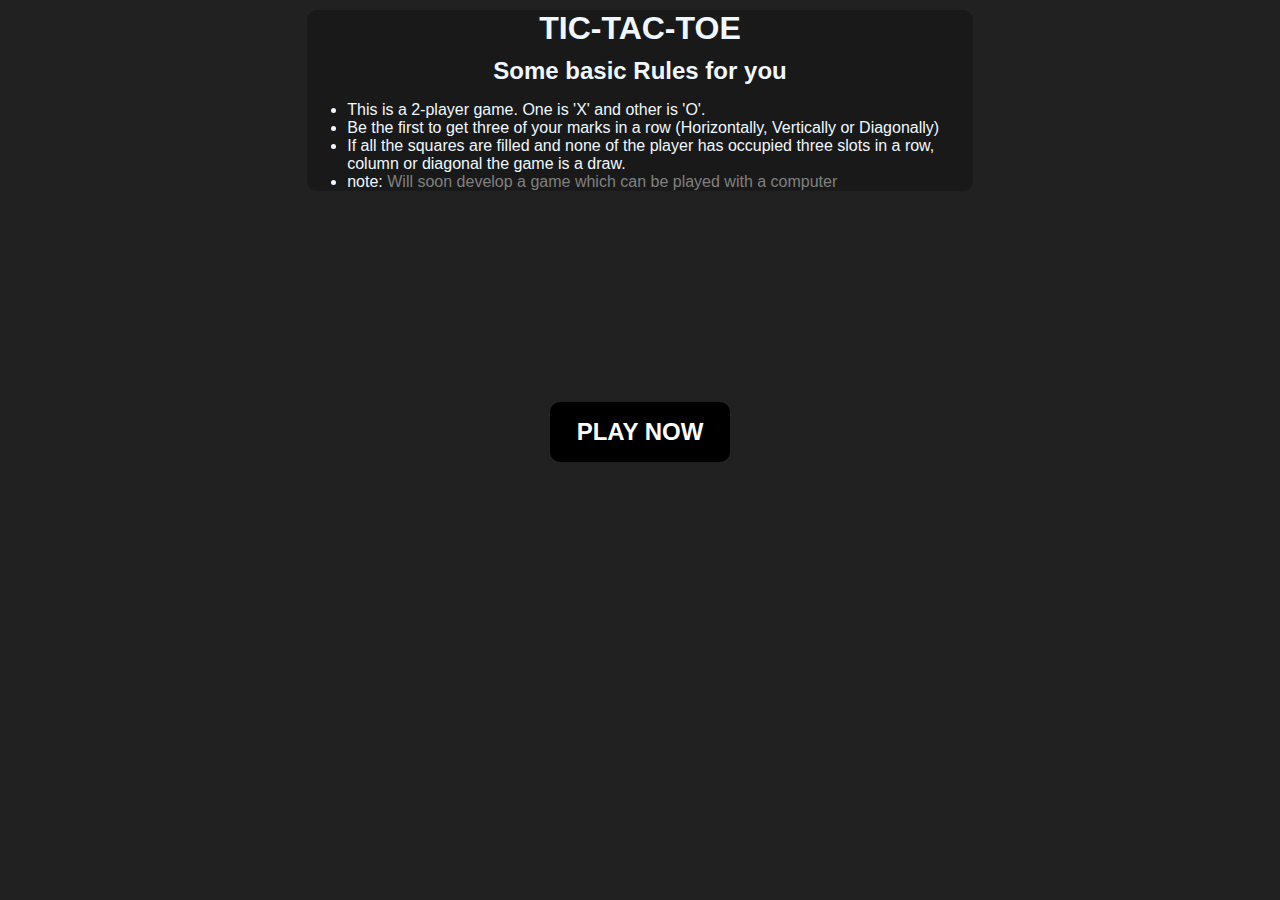
<file: index.html>
<!DOCTYPE html>
<html lang="en">
<head>
    <meta charset="UTF-8">
    <meta name="viewport" content="width=device-width, initial-scale=1.0">
    <title>Tic Tac Toe</title>
    <link rel="stylesheet" href="style.css">
</head>
<body>
    <div class="head">  
        <h1>TIC-TAC-TOE</h1>
        <h2>Some basic Rules for you</h2>  
        <ul>
            <li>This is a 2-player game. One is 'X' and other is 'O'.</li>
            <li>Be the first to get three of your marks in a row (Horizontally, Vertically or Diagonally)</li>
            <li>If all the squares are filled and none of the player has occupied three slots in a row, column or diagonal the game is a draw.</li>
            <li>note: <span class="note">Will soon develop a game which can be played with a computer</span></li>
        </ul>
    </div>
    <div class="board">
        <h2 class="button">
            PLAY NOW
        </h2>
    </div>
    
    <script src="script.js"></script>
</body>
</html>
</file>
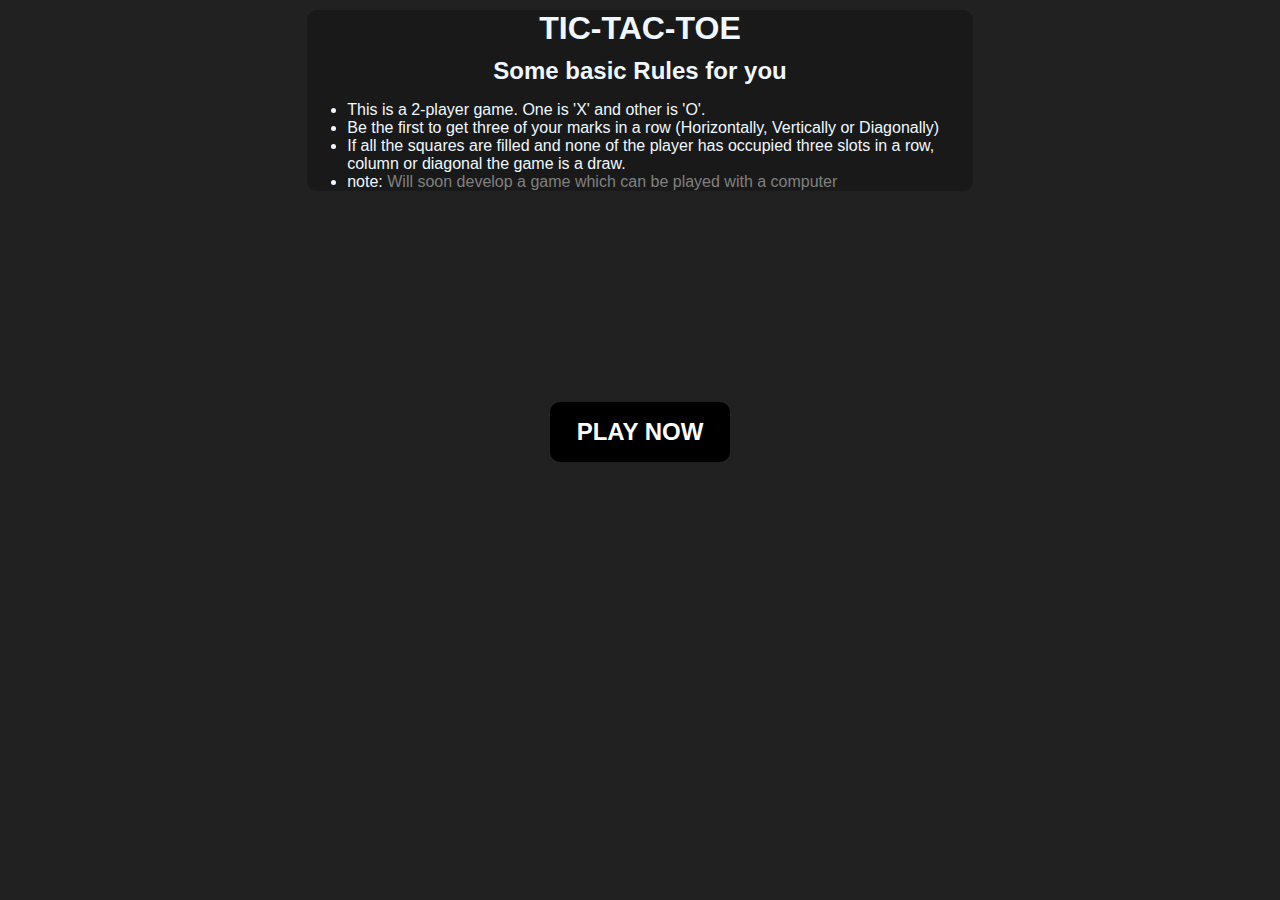
<file: home.html>
<!DOCTYPE html>
<html lang="en">
<head>
    <meta charset="UTF-8">
    <meta name="viewport" content="width=device-width, initial-scale=1.0">
    <title>Tic Tac Toe</title>
    <link rel="stylesheet" href="style.css">
</head>
<body>
    <div class="head">  
        <h1>TIC-TAC-TOE</h1>
        <h2>Some basic Rules for you</h2>  
        <ul>
            <li>This is a 2-player game. One is 'X' and other is 'O'.</li>
            <li>Be the first to get three of your marks in a row (Horizontally, Vertically or Diagonally)</li>
            <li>If all the squares are filled and none of the player has occupied three slots in a row, column or diagonal the game is a draw.</li>
            <li>note: <span class="note">Will soon develop a game which can be played with a computer</span></li>
        </ul>
    </div>
    <div class="board">
        <h2 class="button">
            PLAY NOW
        </h2>
    </div>
    
    <script src="script.js"></script>
</body>
</html>
</file>
<file: style.css>
body{
    margin-top: 0%;
    background-color: #212121;
    color: aliceblue;
    margin: auto;
    font-family:Arial, Helvetica, sans-serif;
}

.head {
    margin: 0 auto;
    width:52%;
    background-color: rgb(25, 25, 25);
    border-radius: 10px;
}

.note {
    color: grey;
}

h1,h2 {
    text-align: center;
    margin: 10px;
}

.button{
    background-color: black;
    color: white;
    height: 60px;
    margin: auto;
    border-radius: 10px;
    width: 40%;
    display: flex;
    align-items: center;
    justify-content: center;
}

.button:hover {
    height: 70px;
    color:black;;
    background-color:white;
    cursor:pointer;
}

.board {
    margin: auto;
    height:450px;
    width:450px;
    display: flex;
    align-items:center;
    justify-content: center;
    flex-wrap: wrap;
}

.gridCell {
    height: 150px;
    width: 150px;
    border: solid 6px #212121;
    text-align: center;
    box-sizing:border-box;
    display: flex;
    align-items: center;
    justify-content:center;
    font-size: 120px;
    font-weight:bolder;
}

.winnerText{
    margin: auto;
    position :fixed;
    top : 50%;
    left : 50%;
    transform : translate(-50%, -50%);
    padding : 20px;
    border-radius : 10px;
    box-shadow : 0 0 10px rgba(0, 0, 0, 0.2);
    z-index: 1;
    Color : #ffffff;
    background-color: rgb(0, 209, 14);
    /* background-color : rgb(104, 185, 252); */
}

.StartOver {
    height: 30px;
    width: 100px;
    text-align: center;
    background-color:rgb(104, 185, 252);
    border-radius: 5px;
    margin-left: 10px;
    padding: 5px;
}

.ViewGame {
    height: 30px;
    width:100px;
    text-align: center;
    background-color: rgb(104, 185, 252);
    border-radius: 5px;
    padding: 5px;
}

.Options {
    margin:auto;
    display: flex;
    align-items: center;
    justify-content: space-around;
    width: 400px;
    z-index: 1;
}

.StartOver:hover{
    background-color: rgb(0, 125, 226);
    font-weight: bold;
    cursor:pointer;
}

.ViewGame:hover{
    background-color: rgb(0, 125, 226);
    font-weight: bold;
    cursor:pointer;
}
</file>
